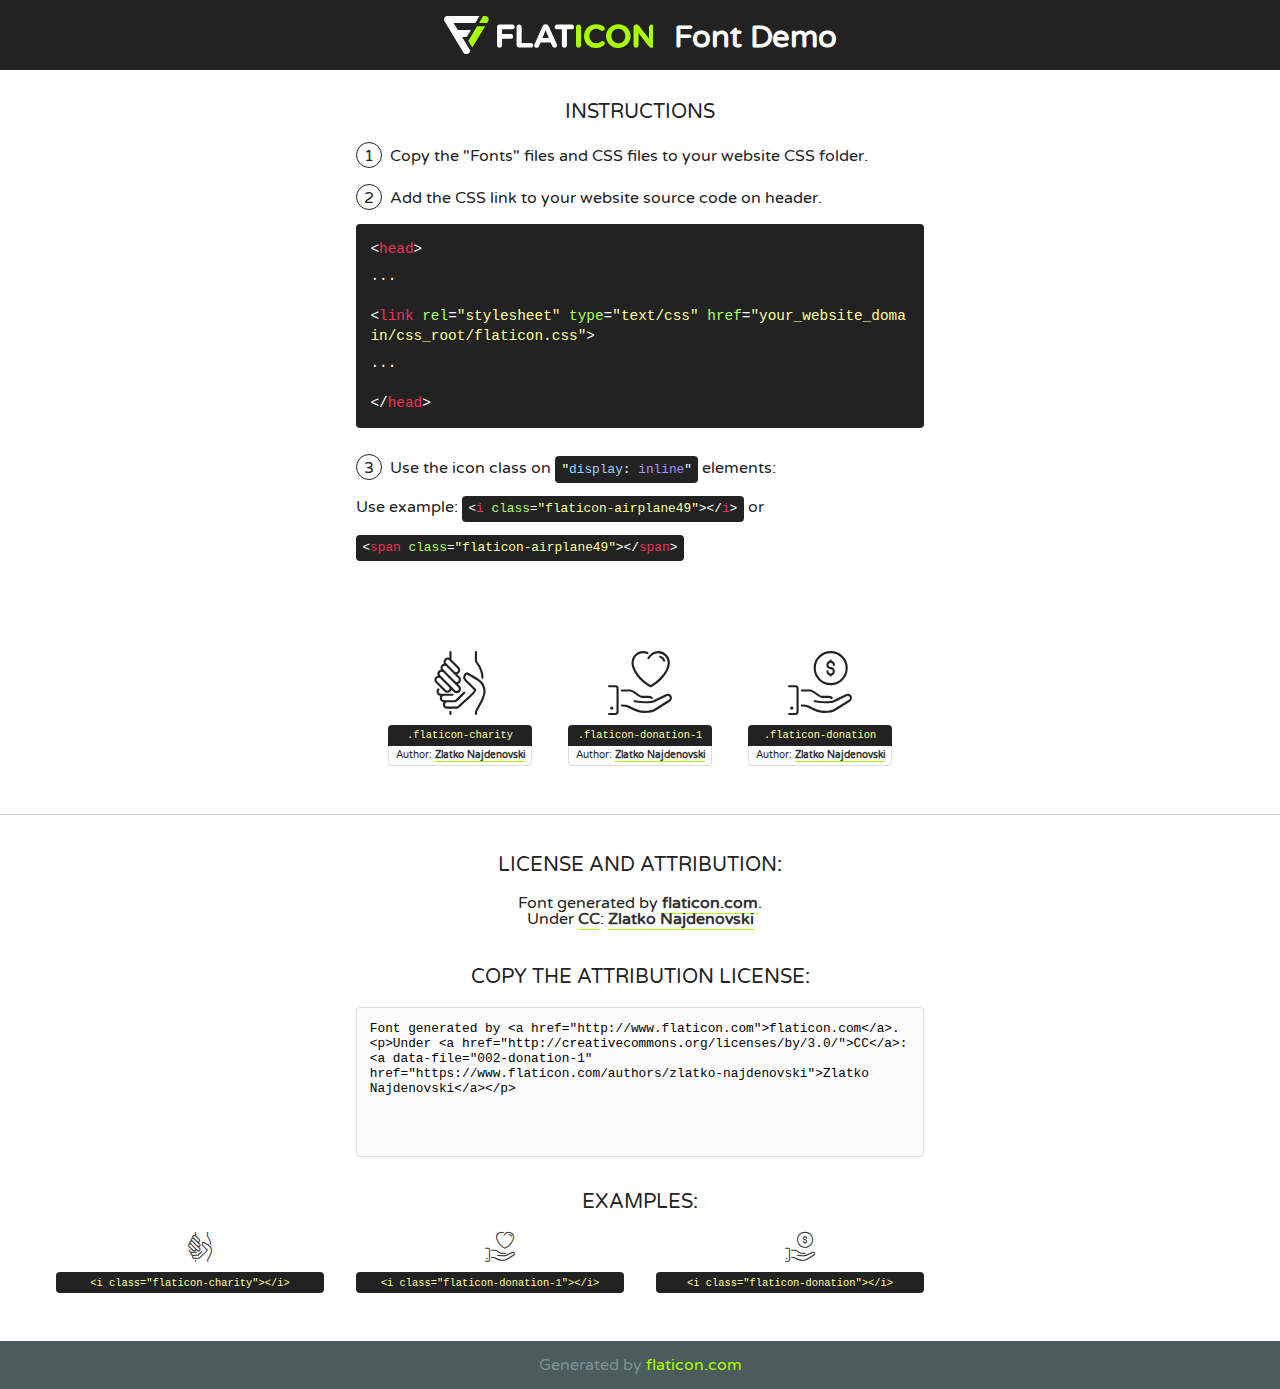
<file: fonts/flaticon/font/flaticon.html>
<!DOCTYPE html>
<!--
  Flaticon icon font: Flaticon
  Creation date: 25/08/2018 14:33
-->
<html>
<!DOCTYPE html>
<html>

<head>
    <title>Flaticon WebFont</title>
    <link href="http://fonts.googleapis.com/css?family=Varela+Round" rel="stylesheet" type="text/css" />
    <link rel="stylesheet" type="text/css" href="flaticon.css">
    <meta charset="UTF-8">
    <style>
    html, body, div, span, applet, object, iframe,
    h1, h2, h3, h4, h5, h6, p, blockquote, pre,
    a, abbr, acronym, address, big, cite, code,
    del, dfn, em, img, ins, kbd, q, s, samp,
    small, strike, strong, sub, sup, tt, var,
    b, u, i, center,
    dl, dt, dd, ol, ul, li,
    fieldset, form, label, legend,
    table, caption, tbody, tfoot, thead, tr, th, td,
    article, aside, canvas, details, embed, 
    figure, figcaption, footer, header, hgroup, 
    menu, nav, output, ruby, section, summary,
    time, mark, audio, video {
        margin: 0;
        padding: 0;
        border: 0;
        font-size: 100%;
        font: inherit;
        vertical-align: baseline;
    }
    /* HTML5 display-role reset for older browsers */
    article, aside, details, figcaption, figure, 
    footer, header, hgroup, menu, nav, section {
        display: block;
    }
    body {
        line-height: 1;
    }
    ol, ul {
        list-style: none;
    }
    blockquote, q {
        quotes: none;
    }
    blockquote:before, blockquote:after,
    q:before, q:after {
        content: '';
        content: none;
    }
    table {
        border-collapse: collapse;
        border-spacing: 0;
    }
    body {
        font-family: 'Varela Round', Helvetica, Arial, sans-serif;
        font-size: 16px;
        color: #222;
    }
    a {
        color: #333;
        border-bottom: 1px solid #a9fd00;
        font-weight: bold;
        text-decoration: none;
    }
    * {
        -moz-box-sizing: border-box;
        -webkit-box-sizing: border-box;
        box-sizing: border-box;
        margin: 0;
        padding: 0;
    }
    [class^="flaticon-"]:before, [class*=" flaticon-"]:before, [class^="flaticon-"]:after, [class*=" flaticon-"]:after {
        font-family: Flaticon;
        font-size: 30px;
        font-style: normal;
        margin-left: 20px;
        color: #333;
    }
    .wrapper {
        max-width: 600px;
        margin: auto;
        padding: 0 1em;
    }
    .title {
        font-size: 1.25em;
        text-align: center;
        margin-bottom: 1em;
        text-transform: uppercase;
    }
    header {
        text-align: center;
        background-color: #222;
        color: #fff;
        padding: 1em;
    }
    header .logo {
        width: 210px;
        height: 38px;
        display: inline-block;
        vertical-align: middle;
        margin-right: 1em;
        border: none;
    }
    header strong {
        font-size: 1.95em;
        font-weight: bold;
        vertical-align: middle;
        margin-top: 5px;
        display: inline-block;
    }
    .demo {
        margin: 2em auto;
        line-height: 1.25em;
    }
    .demo ul li {
        margin-bottom: 1em;
    }
    .demo ul li .num {
        color: #222;
        border-radius: 20px;
        display: inline-block;
        width: 26px;
        padding: 3px;
        height: 26px;
        text-align: center;
        margin-right: 0.5em;
        border: 1px solid #222;
    }
    .demo ul li code {
        background-color: #222;
        border-radius: 4px;
        padding: 0.25em 0.5em;
        display: inline-block;
        color: #fff;
        font-family: Consolas,Monaco,Lucida Console,Liberation Mono,DejaVu Sans Mono,Bitstream Vera Sans Mono,Courier New, monospace;
        font-weight: lighter;
        margin-top: 1em;
        font-size: 0.8em;
        word-break: break-all;
    }
    .demo ul li code.big {
        padding: 1em;
        font-size: 0.9em;
    }
    .demo ul li code .red {
        color: #EF3159;
    }
    .demo ul li code .green {
        color: #ACFF65;
    }
    .demo ul li code .yellow {
        color: #FFFF99;
    }
    .demo ul li code .blue {
        color: #99D3FF;
    }
    .demo ul li code .purple {
        color: #A295FF;
    }
    .demo ul li code .dots {
        margin-top: 0.5em;
        display: block;
    }
    #glyphs {
        border-bottom: 1px solid #ccc;
        padding: 2em 0;
        text-align: center;
    }
    .glyph {
        display: inline-block;
        width: 9em;
        margin: 1em;
        text-align: center;
        vertical-align: top;
        background: #FFF;
    }
    .glyph .glyph-icon {
        padding: 10px;
        display: block;
        font-family:"Flaticon";
        font-size: 64px;
        line-height: 1;
    }
    .glyph .glyph-icon:before {
        font-size: 64px;
        color: #222;
        margin-left: 0;
    }
    .class-name {
        font-size: 0.65em;
        background-color: #222;
        color: #fff;
        border-radius: 4px 4px 0 0;
        padding: 0.5em;
        color: #FFFF99;
        font-family: Consolas,Monaco,Lucida Console,Liberation Mono,DejaVu Sans Mono,Bitstream Vera Sans Mono,Courier New, monospace;
    }
    .author-name {
        font-size: 0.6em;
        background-color: #fcfcfd;
        border: 1px solid #DEDEE4;
        border-top: 0;
        border-radius: 0 0 4px 4px;
        padding: 0.5em;
    }
    .class-name:last-child {
        font-size: 10px;
        color:#888;
    }
    .class-name:last-child a {
        font-size: 10px;
        color:#555;
    }
    .class-name:last-child a:hover {
        color:#a9fd00;
    }
    .glyph > input {
        display: block;
        width: 100px;
        margin: 5px auto;
        text-align: center;
        font-size: 12px;
        cursor: text;
    }
    .glyph > input.icon-input {
        font-family:"Flaticon";
        font-size: 16px;
        margin-bottom: 10px;
    }
    .attribution .title {
        margin-top: 2em;
    }
    .attribution textarea {
        background-color: #fcfcfd;
        padding: 1em;
        border: none;
        box-shadow: none;
        border: 1px solid #DEDEE4;
        border-radius: 4px;
        resize: none;
        width: 100%;
        height: 150px;
        font-size: 0.8em;
        font-family: Consolas,Monaco,Lucida Console,Liberation Mono,DejaVu Sans Mono,Bitstream Vera Sans Mono,Courier New, monospace;
        -webkit-appearance: none;
    }
    .iconsuse {
        margin: 2em auto;
        text-align: center;
        max-width: 1200px;
    }
    .iconsuse:after {
        content: '';
        display: table;
        clear: both;
    }
    .iconsuse .image {
        float: left;
        width: 25%;
        padding: 0 1em;
    }
    .iconsuse .image p {
        margin-bottom: 1em;
    }
    .iconsuse .image span {
        display: block;
        font-size: 0.65em;
        background-color: #222;
        color: #fff;
        border-radius: 4px;
        padding: 0.5em;
        color: #FFFF99;
        margin-top: 1em;
        font-family: Consolas,Monaco,Lucida Console,Liberation Mono,DejaVu Sans Mono,Bitstream Vera Sans Mono,Courier New, monospace;
    }
    #footer {
        text-align: center;
        background-color: #4C5B5C;
        color: #7c9192;
        padding: 1em;
    }
    #footer a {
        border: none;
        color: #a9fd00;
        font-weight: normal;
    }
    @media (max-width: 960px) {
        .iconsuse .image {
            width: 50%;
        }
    }
    @media (max-width: 560px) {
        .iconsuse .image {
            width: 100%;
        }
    }
    </style>
</head>

<body class="characters-off">

    <header>
        <a href="http://www.flaticon.com" target="_blank" class="logo">
            <svg version="1.1" xmlns="http://www.w3.org/2000/svg" xmlns:xlink="http://www.w3.org/1999/xlink" xmlns:a="http://ns.adobe.com/AdobeSVGViewerExtensions/3.0/" viewBox="0 0 560.875 102.036" enable-background="new 0 0 560.875 102.036" xml:space="preserve">
                <defs>
                </defs>
                <g>
                    <g class="letters">
                        <path fill="#ffffff" d="M141.596,29.675c0-3.777,2.985-6.767,6.764-6.767h34.438c3.426,0,6.15,2.728,6.15,6.15
                        c0,3.43-2.724,6.149-6.15,6.149h-27.674v13.091h23.719c3.429,0,6.151,2.724,6.151,6.15c0,3.43-2.723,6.149-6.151,6.149h-23.719
                        v17.574c0,3.773-2.986,6.761-6.764,6.761c-3.779,0-6.764-2.989-6.764-6.761V29.675z"></path>
                        <path fill="#ffffff" d="M193.844,29.149c0-3.781,2.985-6.767,6.764-6.767c3.776,0,6.763,2.985,6.763,6.767v42.957h25.039
                        c3.426,0,6.149,2.726,6.149,6.153c0,3.425-2.723,6.15-6.149,6.15h-31.802c-3.779,0-6.764-2.986-6.764-6.768V29.149z"></path>
                        <path fill="#ffffff" d="M241.891,75.71l21.438-48.407c1.492-3.341,4.215-5.357,7.906-5.357h0.792
                        c3.686,0,6.323,2.017,7.815,5.357l21.439,48.407c0.436,0.967,0.701,1.845,0.701,2.723c0,3.602-2.809,6.501-6.414,6.501
                        c-3.161,0-5.269-1.845-6.499-4.655l-4.132-9.661h-27.059l-4.301,10.102c-1.144,2.631-3.426,4.214-6.237,4.214
                        c-3.517,0-6.24-2.81-6.24-6.325C241.1,77.64,241.451,76.677,241.891,75.71z M279.932,58.666l-8.521-20.297l-8.526,20.297H279.932
                        z"></path>
                        <path fill="#ffffff" d="M314.864,35.387H301.86c-3.429,0-6.239-2.813-6.239-6.238c0-3.429,2.811-6.24,6.239-6.24h39.533
                        c3.426,0,6.237,2.811,6.237,6.24c0,3.425-2.811,6.238-6.237,6.238h-13.001v42.785c0,3.773-2.99,6.761-6.764,6.761
                        c-3.779,0-6.764-2.989-6.764-6.761V35.387z"></path>
                        <path fill="#A9FD00" d="M352.615,29.149c0-3.781,2.985-6.767,6.767-6.767c3.774,0,6.761,2.985,6.761,6.767v49.024
                        c0,3.773-2.987,6.761-6.761,6.761c-3.781,0-6.767-2.989-6.767-6.761V29.149z"></path>
                        <path fill="#A9FD00" d="M374.132,53.836v-0.179c0-17.481,13.178-31.801,32.065-31.801c9.22,0,15.459,2.458,20.557,6.238
                        c1.402,1.054,2.637,2.985,2.637,5.357c0,3.692-2.985,6.59-6.681,6.59c-1.845,0-3.071-0.702-4.044-1.319
                        c-3.776-2.813-7.729-4.393-12.562-4.393c-10.364,0-17.831,8.611-17.831,19.154v0.173c0,10.542,7.291,19.329,17.831,19.329
                        c5.715,0,9.492-1.756,13.359-4.834c1.049-0.874,2.458-1.491,4.039-1.491c3.429,0,6.325,2.813,6.325,6.236
                        c0,2.106-1.056,3.78-2.282,4.834c-5.539,4.834-12.036,7.733-21.878,7.733C387.572,85.464,374.132,71.493,374.132,53.836z"></path>
                        <path fill="#A9FD00" d="M433.009,53.836v-0.179c0-17.481,13.79-31.801,32.766-31.801c18.981,0,32.592,14.143,32.592,31.628v0.173
                        c0,17.483-13.785,31.807-32.769,31.807C446.625,85.464,433.009,71.32,433.009,53.836z M484.224,53.836v-0.179
                        c0-10.539-7.725-19.326-18.626-19.326c-10.893,0-18.449,8.611-18.449,19.154v0.173c0,10.542,7.73,19.329,18.626,19.329
                        C476.676,72.986,484.224,64.378,484.224,53.836z"></path>
                        <path fill="#A9FD00" d="M506.233,29.321c0-3.774,2.99-6.763,6.767-6.763h1.401c3.252,0,5.183,1.583,7.029,3.953l26.093,34.265
                        V29.059c0-3.692,2.99-6.677,6.681-6.677c3.683,0,6.671,2.985,6.671,6.677v48.934c0,3.78-2.987,6.765-6.764,6.765h-0.436
                        c-3.257,0-5.188-1.581-7.034-3.953l-27.056-35.492v32.944c0,3.687-2.985,6.676-6.678,6.676c-3.683,0-6.673-2.989-6.673-6.676
                        V29.321z"></path>
                    </g>
                    <g class="insignia">
                        <path fill="#ffffff" d="M48.372,56.137h12.517l11.156-18.537H37.186L25.688,18.539h57.825L94.668,0H9.271
                        C5.925,0,2.842,1.801,1.198,4.716c-1.644,2.907-1.593,6.482,0.134,9.343l50.38,83.501c1.678,2.781,4.689,4.476,7.938,4.476
                        c3.246,0,6.257-1.695,7.935-4.476l2.898-4.804L48.372,56.137z"></path>
                        <g class="i">
                            <path fill="#A9FD00" d="M93.575,18.539h0.031v0.004l21.652,0.004l2.705-4.488c1.727-2.861,1.778-6.436,0.133-9.343
                            C116.454,1.801,113.371,0,110.026,0h-5.294L93.575,18.539z"></path>
                            <polygon fill="#A9FD00" points="88.291,27.356 64.725,66.486 75.519,84.404 109.942,27.356"></polygon>
                        </g>
                    </g>
                </g>
            </svg>
        </a>
        <strong>Font Demo</strong>
    </header>


    <section class="demo wrapper">

        <p class="title">Instructions</p>

        <ul>
            <li>
                <span class="num">1</span>Copy the "Fonts" files and CSS files to your website CSS folder.
            </li>
            <li>
                <span class="num">2</span>Add the CSS link to your website source code on header.
                <code class="big">
                    &lt;<span class="red">head</span>&gt;
                    <br/><span class="dots">...</span>
                    <br/>&lt;<span class="red">link</span> <span class="green">rel</span>=<span class="yellow">"stylesheet"</span> <span class="green">type</span>=<span class="yellow">"text/css"</span> <span class="green">href</span>=<span class="yellow">"your_website_domain/css_root/flaticon.css"</span>&gt;
                    <br/><span class="dots">...</span>
                    <br/>&lt;/<span class="red">head</span>&gt;
                </code>
            </li>

            <li>
                <p>
                    <span class="num">3</span>Use the icon class on <code>"<span class="blue">display</span>:<span class="purple"> inline</span>"</code> elements:
                    <br />
                    Use example: <code>&lt;<span class="red">i</span> <span class="green">class</span>=<span class="yellow">&quot;flaticon-airplane49&quot;</span>&gt;&lt;/<span class="red">i</span>&gt;</code> or <code>&lt;<span class="red">span</span> <span class="green">class</span>=<span class="yellow">&quot;flaticon-airplane49&quot;</span>&gt;&lt;/<span class="red">span</span>&gt;</code>
            </li>
        </ul>

    </section>




   <section id="glyphs">          
    
      
        <div class="glyph"><div class="glyph-icon flaticon-charity"></div>
            <div class="class-name">.flaticon-charity</div>
            <div class="author-name">Author: <a data-file="001-charity" href="https://www.flaticon.com/authors/zlatko-najdenovski">Zlatko Najdenovski</a> </div> 
        </div>        
        
        <div class="glyph"><div class="glyph-icon flaticon-donation-1"></div>
            <div class="class-name">.flaticon-donation-1</div>
            <div class="author-name">Author: <a data-file="002-donation-1" href="https://www.flaticon.com/authors/zlatko-najdenovski">Zlatko Najdenovski</a> </div> 
        </div>        
        
        <div class="glyph"><div class="glyph-icon flaticon-donation"></div>
            <div class="class-name">.flaticon-donation</div>
            <div class="author-name">Author: <a data-file="003-donation" href="https://www.flaticon.com/authors/zlatko-najdenovski">Zlatko Najdenovski</a> </div> 
        </div>        
        

    </section>



    <section class="attribution wrapper"   style="text-align:center;">

      <div class="title">License and attribution:</div><div class="attrDiv">Font generated by <a href="http://www.flaticon.com">flaticon.com</a>. <div><p>Under <a href="http://creativecommons.org/licenses/by/3.0/">CC</a>: <a data-file="002-donation-1" href="https://www.flaticon.com/authors/zlatko-najdenovski">Zlatko Najdenovski</a></p>  </div>
      </div>
      <div class="title">Copy the Attribution License:</div>

    <textarea onclick="this.focus();this.select();">Font generated by &lt;a href=&quot;http://www.flaticon.com&quot;&gt;flaticon.com&lt;/a&gt;. <p>Under <a href="http://creativecommons.org/licenses/by/3.0/">CC</a>: <a data-file="002-donation-1" href="https://www.flaticon.com/authors/zlatko-najdenovski">Zlatko Najdenovski</a></p>  
     </textarea>

    </section>

    <section class="iconsuse">

          <div class="title">Examples:</div>            
             
            <div class="image">
                <p>
                    <i class="glyph-icon flaticon-charity"></i> 
                    <span>&lt;i class=&quot;flaticon-charity&quot;&gt;&lt;/i&gt;</span>
                </p>
            </div>
            
            <div class="image">
                <p>
                    <i class="glyph-icon flaticon-donation-1"></i> 
                    <span>&lt;i class=&quot;flaticon-donation-1&quot;&gt;&lt;/i&gt;</span>
                </p>
            </div>
            
            <div class="image">
                <p>
                    <i class="glyph-icon flaticon-donation"></i> 
                    <span>&lt;i class=&quot;flaticon-donation&quot;&gt;&lt;/i&gt;</span>
                </p>
            </div>
                       
        </div>
                            
    </section>

<div id="footer">
    <div>Generated by <a href="http://www.flaticon.com">flaticon.com</a>
    </div>
</div>



</body>
</html>
</file>
<file: fonts/flaticon/font/flaticon.css>
/*
  	Flaticon icon font: Flaticon
  	Creation date: 25/08/2018 14:33
  	*/

@font-face {
  font-family: "Flaticon";
  src: url("./Flaticon.eot");
  src: url("./Flaticon.eot?#iefix") format("embedded-opentype"),
       url("./Flaticon.woff") format("woff"),
       url("./Flaticon.ttf") format("truetype"),
       url("./Flaticon.svg#Flaticon") format("svg");
  font-weight: normal;
  font-style: normal;
}

@media screen and (-webkit-min-device-pixel-ratio:0) {
  @font-face {
    font-family: "Flaticon";
    src: url("./Flaticon.svg#Flaticon") format("svg");
  }
}

[class^="flaticon-"]:before, [class*=" flaticon-"]:before,
[class^="flaticon-"]:after, [class*=" flaticon-"]:after {   
  font-family: Flaticon;
        font-size: 20px;
font-style: normal;
margin-left: 20px;
}

.flaticon-charity:before { content: "\f100"; }
.flaticon-donation-1:before { content: "\f101"; }
.flaticon-donation:before { content: "\f102"; }
</file>
